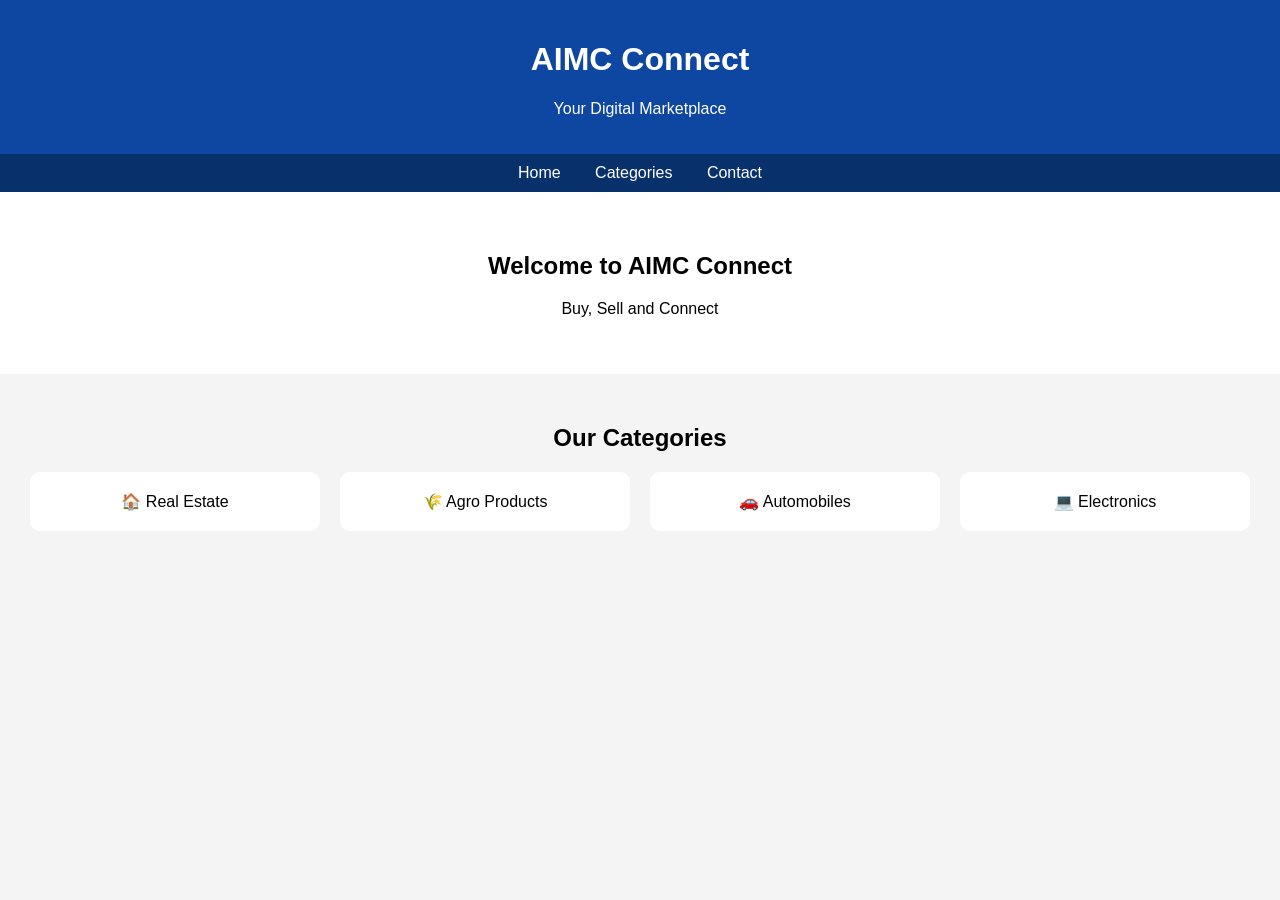
<file: AIMC Connect.index.html>
<!DOCTYPE html>
<html lang="en">
<head>
<meta charset="UTF-8">
<meta name="viewport" content="width=device-width, initial-scale=1.0">
<title>AIMC Connect</title>

<style>
body{
    font-family:Arial;
    margin:0;
    background:#f4f4f4;
}

header{
    background:#0d47a1;
    color:white;
    padding:20px;
    text-align:center;
}

nav{
    background:#08306b;
    padding:10px;
    text-align:center;
}

nav a{
    color:white;
    margin:0 15px;
    text-decoration:none;
}

.hero{
    text-align:center;
    padding:40px;
    background:white;
}

.categories{
    padding:30px;
    text-align:center;
}

.grid{
    display:grid;
    grid-template-columns:repeat(auto-fit,minmax(200px,1fr));
    gap:20px;
    margin-top:20px;
}

.card{
    background:white;
    padding:20px;
    border-radius:10px;
}
</style>

</head>

<body>

<header>
    <h1>AIMC Connect</h1>
    <p>Your Digital Marketplace</p>
</header>

<nav>
    <a href="#">Home</a>
    <a href="#">Categories</a>
    <a href="#">Contact</a>
</nav>

<div class="hero">
    <h2>Welcome to AIMC Connect</h2>
    <p>Buy, Sell and Connect</p>
</div>

<div class="categories">
    <h2>Our Categories</h2>

    <div class="grid">
        <div class="card">🏠 Real Estate</div>
        <div class="card">🌾 Agro Products</div>
        <div class="card">🚗 Automobiles</div>
        <div class="card">💻 Electronics</div>
    </div>
</div>

</body>
</html>
</file>
